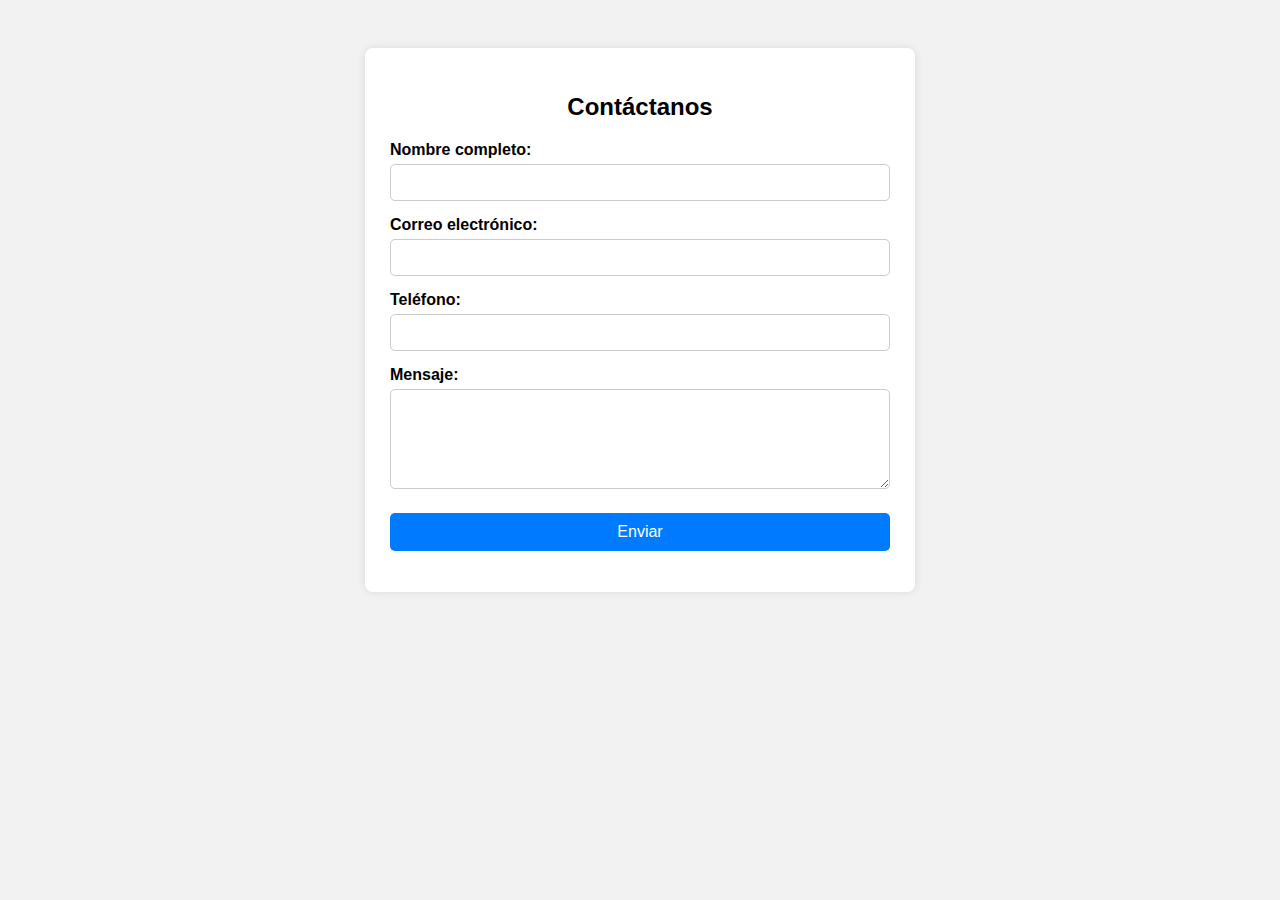
<file: index.html>
<!DOCTYPE html>
<html lang="es">
<head>
  <meta charset="UTF-8">
  <title>Formulario de Contacto</title>
  <link rel="stylesheet" href="estilosjs2.css">
</head>
<body>

  <div class="formulario-container">
    <h2>Contáctanos</h2>

    <form action="https://formspree.io/f/myzplgkj" method="POST" id="formulario-contacto" novalidate>
      <!-- Redirección personalizada a tu página -->
      <input type="hidden" name="_redirect" value="https://profesoraara.github.io/EjemploContacto/">

      <label for="nombre">Nombre completo:</label>
      <input type="text" id="nombre" name="nombre" required>

      <label for="correo">Correo electrónico:</label>
      <input type="email" id="correo" name="correo" required>

      <label for="telefono">Teléfono:</label>
      <input type="tel" id="telefono" name="telefono" required>

      <label for="mensaje">Mensaje:</label>
      <textarea id="mensaje" name="mensaje" required></textarea>

      <button type="submit">Enviar</button>

      <!-- Mensajes -->
      <p id="mensaje-error" class="error"></p>
      <p id="mensaje-exito" style="color:green; font-weight:bold;"></p>
    </form>
  </div>

  <script src="script2.js"></script>
</body>
</html>
</file>
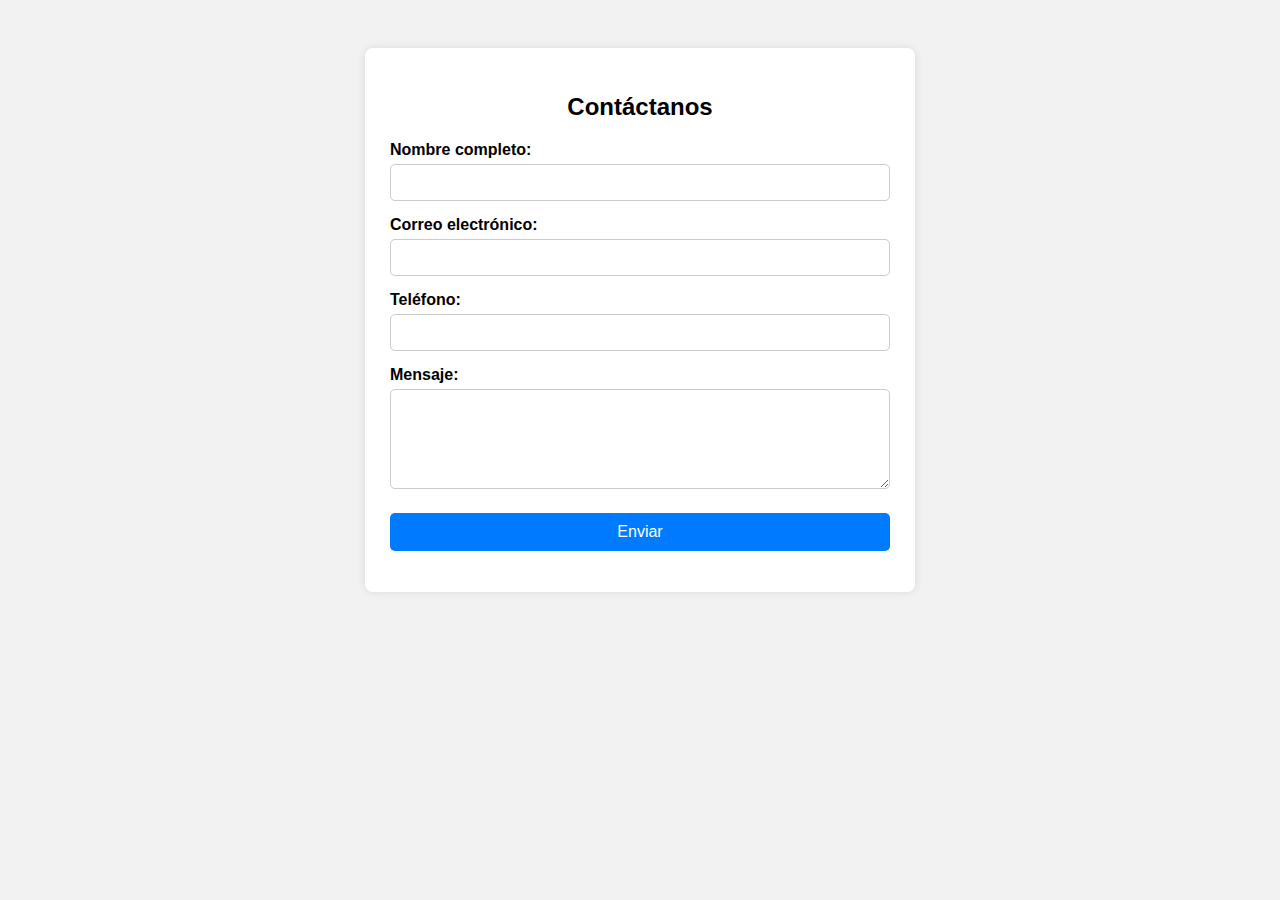
<file: ejercicioJS2.html>
<!DOCTYPE html>
<html lang="es">
<head>
  <meta charset="UTF-8">
  <title>Formulario de Contacto</title>
  <link rel="stylesheet" href="estilosjs2.css">
</head>
<body>

  <div class="formulario-container">
    <h2>Contáctanos</h2>

    <form action="https://formspree.io/f/myzplgkj" method="POST" id="formulario-contacto" novalidate>
      <!-- Redirección personalizada a tu página -->
      <input type="hidden" name="_redirect" value="URL">

      <label for="nombre">Nombre completo:</label>
      <input type="text" id="nombre" name="nombre" required>

      <label for="correo">Correo electrónico:</label>
      <input type="email" id="correo" name="correo" required>

      <label for="telefono">Teléfono:</label>
      <input type="tel" id="telefono" name="telefono" required>

      <label for="mensaje">Mensaje:</label>
      <textarea id="mensaje" name="mensaje" required></textarea>

      <button type="submit">Enviar</button>

      <!-- Mensajes -->
      <p id="mensaje-error" class="error"></p>
      <p id="mensaje-exito" style="color:green; font-weight:bold;"></p>
    </form>
  </div>

  <script src="script2.js"></script>
</body>
</html>
</file>
<file: estilosjs2.css>
body {
  font-family: Arial, sans-serif;
  background-color: #f2f2f2;
  padding: 40px;
}

.formulario-container {
  background-color: #fff;
  padding: 25px;
  max-width: 500px;
  margin: auto;
  border-radius: 8px;
  box-shadow: 0 0 10px rgba(0,0,0,0.1);
}

h2 {
  text-align: center;
  margin-bottom: 20px;
}

label {
  display: block;
  margin-top: 15px;
  font-weight: bold;
}

input, textarea {
  width: 100%;
  padding: 10px;
  margin-top: 5px;
  box-sizing: border-box;
  border: 1px solid #ccc;
  border-radius: 5px;
}

textarea {
  resize: vertical;
  min-height: 100px;
}

button {
  margin-top: 20px;
  padding: 10px;
  width: 100%;
  background-color: #007BFF;
  color: white;
  border: none;
  border-radius: 5px;
  font-size: 16px;
  cursor: pointer;
}

button:hover {
  background-color: #0056b3;
}

.error {
  color: red;
  margin-top: 10px;
  font-weight: bold;
}
</file>
